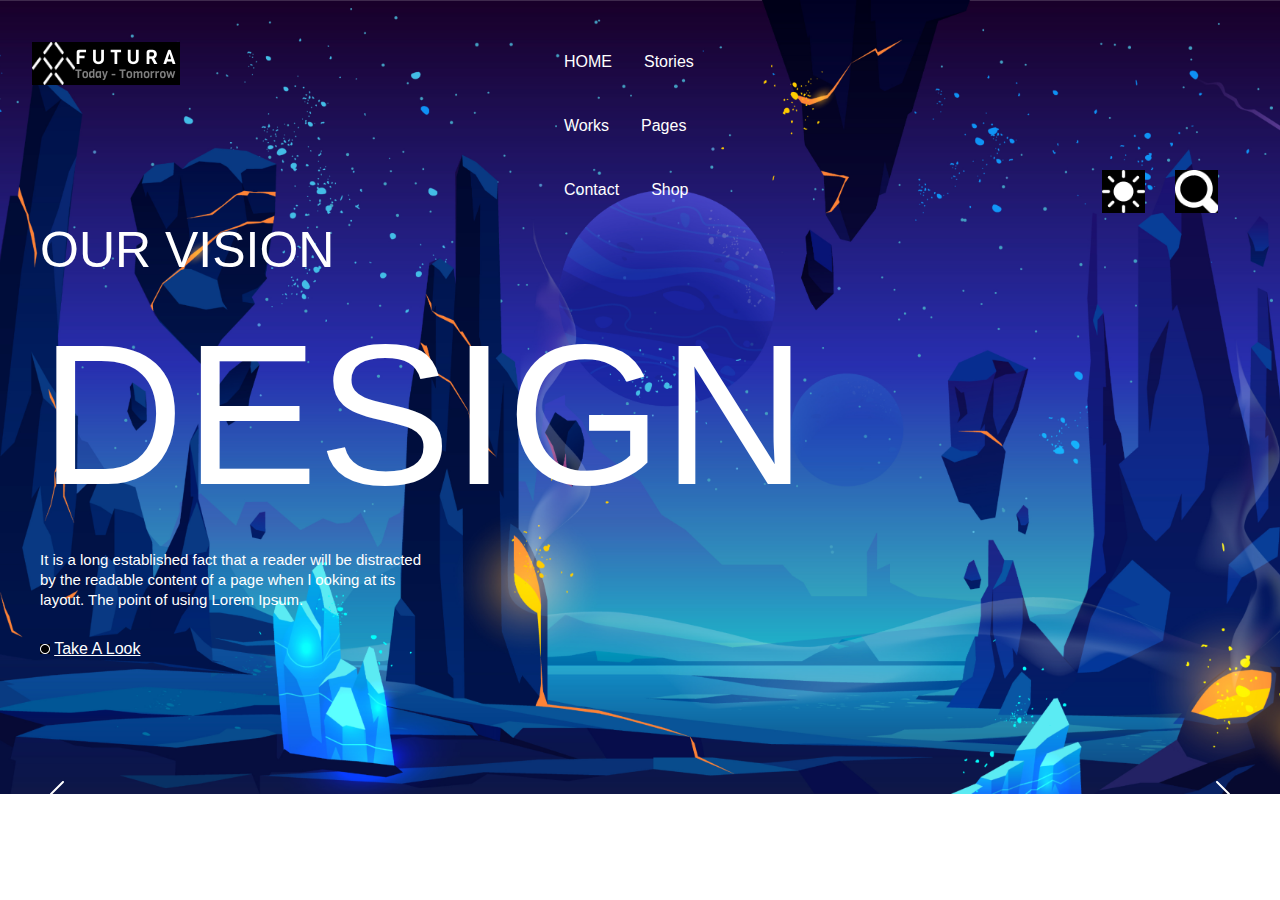
<file: 網頁架構切版/index.html>
<!DOCTYPE html>
<html lang="zh-TW">
  <head>
    <meta charset="UTF-8" />
    <title>HW3</title>
    <link rel="stylesheet" href="css/normalize.css" />
    <link rel="stylesheet" href="css/style.css" />
  </head>
  <body>
    <div class="wrapper">
      <!-- Start header -->
      <header class="header">
        <div class="navbar">
          <div class="container clearfix">
            <a href="#!" class="logo-1"></a>
            <a href="#!" class="logo"></a>
            <ul class="nav">
              <li class="nav-item">
                <a href="#!" class="nav-link">HOME</a>
              </li>
              <li class="nav-item">
                <a href="#!" class="nav-link">Stories</a>
              </li>
              <li class="nav-item">
                <a href="#!" class="nav-link">Works</a>
              </li>
              <li class="nav-item">
                <a href="#!" class="nav-link">Pages</a>
              </li>
              <li class="nav-item">
                <a href="#!" class="nav-link">Contact</a>
              </li>
              <li class="nav-item">
                <a href="#!" class="nav-link">Shop</a>
              </li>
            </ul>
            <a href="#!" class="sun"></a>
            <a href="#!" class="search"></a>
          </div>
        </div>
      </header>
      <!-- End header -->

      <!-- Start main -->
      <section class="main">
        <h4>OUR VISION</h4>
        <h1>DESIGN</h1>
        <p>
          It is a long established fact that a reader will be distracted <br />
          by the readable content of a page when l ooking at its <br />
          layout. The point of using Lorem Ipsum.
        </p>
        <img src="./images/circle_1.png" alt="" />
        <a href="#!">Take A Look</a>
      </section>
      <!-- End main -->
      <!-- Start footer -->
      <footer class="footer">
        <div class="pagination">
          <div class="item is-active">
            <span class="icon">1</span>
          </div>
          <div class="item">
            <span class="icon">2</span>
          </div>
          <div class="item">
            <span class="icon">3</span>
          </div>
        </div>
        <div class="arrows">
          <div class="arrow prev">
            <span class="svg svg-arrow-left">
              <svg
                version="1.1"
                id="svg4-Layer_1"
                xmlns="http://www.w3.org/2000/svg"
                xmlns:xlink="http://www.w3.org/1999/xlink"
                x="0px"
                y="0px"
                width="14px"
                height="26px"
                viewBox="0 0 14 26"
                enable-background="new 0 0 14 26"
                xml:space="preserve"
              >
                <path
                  d="M13,26c-0.256,0-0.512-0.098-0.707-0.293l-12-12c-0.391-0.391-0.391-1.023,0-1.414l12-12c0.391-0.391,1.023-0.391,1.414,0s0.391,1.023,0,1.414L2.414,13l11.293,11.293c0.391,0.391,0.391,1.023,0,1.414C13.512,25.902,13.256,26,13,26z"
                />
              </svg>
              <span class="alt sr-only"></span>
            </span>
          </div>
          <div class="arrow next">
            <span class="svg svg-arrow-right">
              <svg
                version="1.1"
                id="svg5-Layer_1"
                xmlns="http://www.w3.org/2000/svg"
                xmlns:xlink="http://www.w3.org/1999/xlink"
                x="0px"
                y="0px"
                width="14px"
                height="26px"
                viewBox="0 0 14 26"
                enable-background="new 0 0 14 26"
                xml:space="preserve"
              >
                <path
                  d="M1,0c0.256,0,0.512,0.098,0.707,0.293l12,12c0.391,0.391,0.391,1.023,0,1.414l-12,12c-0.391,0.391-1.023,0.391-1.414,0s-0.391-1.023,0-1.414L11.586,13L0.293,1.707c-0.391-0.391-0.391-1.023,0-1.414C0.488,0.098,0.744,0,1,0z"
                />
              </svg>
              <span class="alt sr-only"></span>
            </span>
          </div>
        </div>
      </footer>
      <!-- End footer -->
    </div>
  </body>
</html>
</file>
<file: 網頁架構切版/css/style.css>
/* Globel */
* {
  box-sizing: border-box;
  position: relative;
}

html,
body {
  font-family: Arial;
}

h1,
h2,
h3,
h4,
h5,
h6,
p {
  margin: 0;
  font-weight: normal;
  color: white;
}
ul {
  list-style: none;
  margin: 0;
  padding: 0;
}
a {
  text-decoration: none;
  color: white;
}

body {
  background-size: cover;
  background-image: url("../images/background_1.png");
  background-repeat: no-repeat;
}

.main h1 {
  font-size: 200px;
  margin: 20px 0px;
}
.main h4 {
  font-size: 50px;
  margin: 20px 0px;
}
.main p {
  font-size: 15px;
  color: white;
  margin-bottom: 30px;
  line-height: 20px;
}

/* Layout */
.container {
  width: 95%;
  height: 100%;
  display: block;
  margin: 0 auto;
}

/* Utility */
.clearfix:after {
  content: "";
  display: block;
  clear: both;
}

/* Component */
/* navbar */
.navbar {
  height: 64px;
  margin-top: 30px;
}
.navbar .logo-1 {
  display: block;
  width: 43px;
  height: 43px;
  /* border: 1px solid #000; */
  background-image: url("../images/logo-1.png");
  background-size: contain;
  background-repeat: no-repeat;
  margin-top: 12px;

  float: left;
}
.navbar .logo {
  display: block;
  width: 105px;
  height: 43px;
  /* border: 1px solid #000; */
  background-image: url("../images/logo.png");
  background-size: contain;
  background-repeat: no-repeat;
  margin-top: 12px;

  float: left;
}
.navbar .nav {
  margin: 0 500px;
  float: center;
}
.navbar .nav .nav-item {
  float: left;
  margin-left: 32px;
}
.navbar .nav .nav-link {
  display: inline-block;
  color: white;
  line-height: 24px;
  padding: 20px 0;
}
.navbar .nav .nav-link:hover:after {
  width: 100%;
}

.navbar .sun {
  display: block;
  width: 43px;
  height: 43px;
  background-image: url("../images/search-1.png");
  background-size: contain;
  background-repeat: no-repeat;
  margin-top: 12px;
  margin-right: 30px;

  float: right;
}
.navbar .search {
  display: block;
  width: 43px;
  height: 43px;
  background-image: url("../images/sun.png");
  background-size: contain;
  background-repeat: no-repeat;
  margin-top: 12px;
  margin-right: 30px;

  float: right;
}

.main {
  /* border: 1px solid red; */
  width: 50%;
  height: 500px;
  margin: 100px 40px;
  color: white;
}

section a {
  text-decoration: underline;
}

/* Slideshow container */
.slideshow-container {
  /* max-width: 1000px; */
  position: relative;
  margin: 0px 0px;
}

img {
  width: 10px;
}

.pagination {
  /* border: solid 1px red; */
  position: absolute;
  bottom: -20px;
  left: 0;
  width: 100%;
  height: 12px;
  cursor: default;
  z-index: 2;
  text-align: center;

  .item {
    display: inline-block;
    padding: 15px 5px;
    position: relative;
    width: 46px;
    height: 32px;
    cursor: pointer;
    text-indent: -999em;
    z-index: 1;

    /* + .page {
      margin-left: -2px;
    } */

    &::before {
      content: "";
      display: block;
      position: absolute;
      top: 15px;
      left: 5px;
      width: 36px;
      height: 2px;
      background: white;
      transition: background 0.2s ease;
    }

    /* &::after {
      width: 0;
      background: #fff;
      z-index: 2;
      transition: width 0.2s ease;
    } */

    /* &:hover::before,
    &.is-active::before {
      background-color: #fff;
    } */
  }
}
.arrows {
  .arrow {
    margin: -33px 0 0;
    padding: 20px;
    position: absolute;
    top: 50%;
    cursor: pointer;
    z-index: 3;
  }

  .prev {
    left: 30px;

    /* &:hover .svg {
      left: -10px;
    } */
  }

  .next {
    right: 30px;

    /* &:hover .svg {
      left: 10px;
    } */
  }

  .svg {
    position: relative;
    left: 0;
    width: 14px;
    height: 26px;
    fill: #fff;
    transition: left 0.2s ease;
  }
}
</file>
